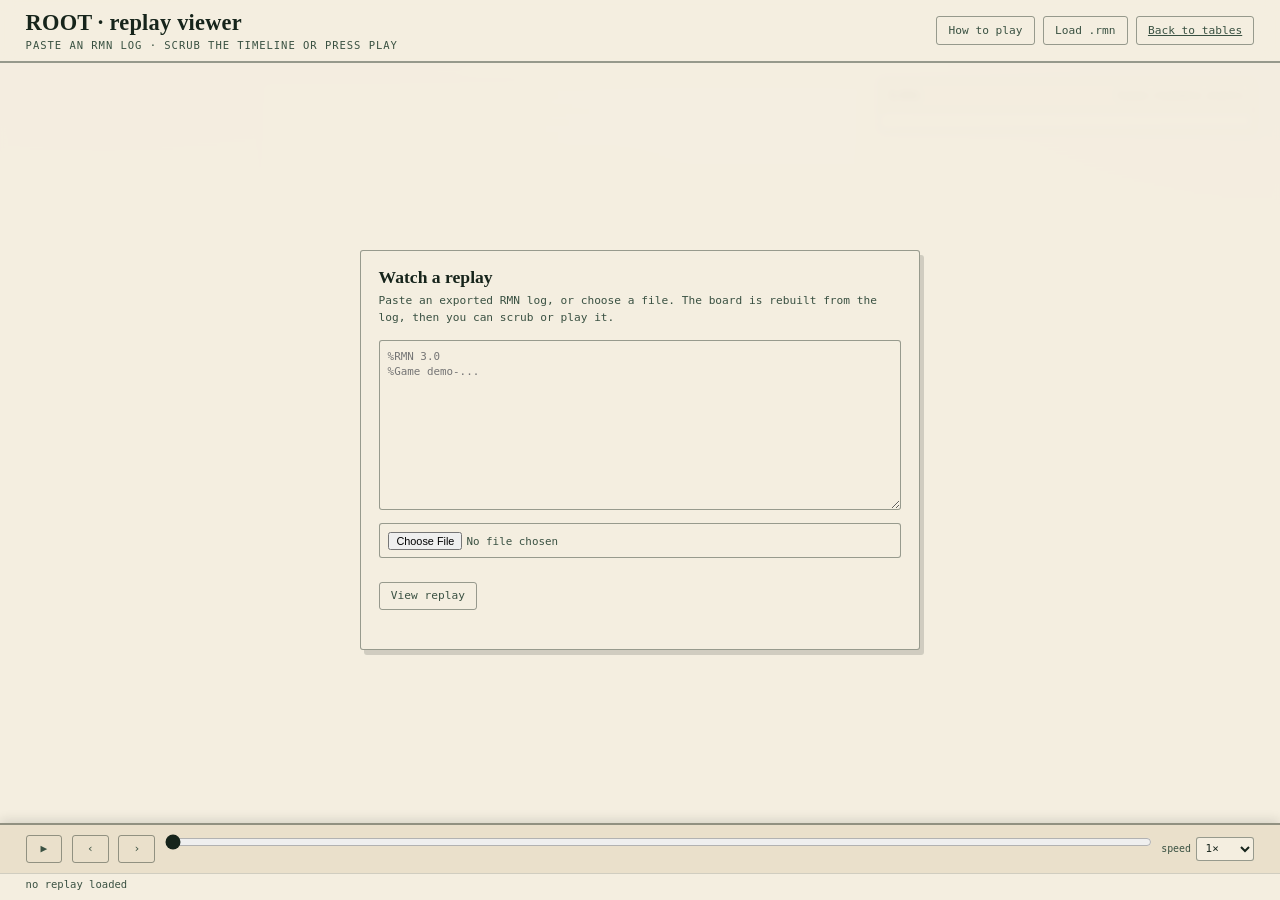
<file: web/replay.html>
<!DOCTYPE html>
<html lang="en">
<head>
<meta charset="utf-8" />
<meta name="viewport" content="width=device-width, initial-scale=1" />
<meta name="color-scheme" content="light" />
<meta name="description" content="Watch a ROOT game replay from an RMN log, turn by turn." />
<title>ROOT · replay viewer</title>
<link rel="icon" href="favicon.svg" type="image/svg+xml" />
<link rel="stylesheet" href="style.css" />
<link rel="stylesheet" href="bot.css" />
<link rel="stylesheet" href="replay.css" />
</head>
<body>
<header class="masthead">
  <div class="masthead-inner">
    <div class="brand">
      <h1>ROOT · replay viewer</h1>
      <p class="sub">Paste an RMN log · scrub the timeline or press play</p>
    </div>
    <div class="header-controls">
      <button id="togglehowto" class="btn ghost" type="button" aria-controls="howto" aria-expanded="false">How to play</button>
      <button id="openpaste" class="btn ghost" type="button">Load .rmn</button>
      <a class="btn" href="index.html">Back to tables</a>
    </div>
  </div>
</header>

<div class="turnbanner" id="turnbanner" hidden aria-live="polite"></div>
<div class="replaywarn" id="replaywarn" hidden></div>
<div class="drawer-backdrop" id="howtobackdrop" hidden></div>

<aside class="howto" id="howto" aria-label="How to play">
  <div class="howto-head">
    <h2 id="howtotitle">How to play</h2>
    <button id="howtoclose" class="btn ghost" type="button">Close</button>
  </div>
  <div class="howto-body" id="howtobody"></div>
</aside>

<main class="bench">
  <aside class="players" id="players" aria-label="Players"></aside>

  <section class="boardwrap">
    <div class="actionbanner" id="actionbanner" hidden aria-live="polite"></div>
    <div class="minimap" id="minimap" aria-label="Clearing graph" role="img"></div>
    <div class="board" id="board" aria-label="Woodland map"></div>
    <div class="boardfoot" id="boardfoot"></div>
  </section>

  <section class="rightcol">
    <div class="panel">
      <div class="panel-head"><h2>Log</h2><span class="hint">human-readable events</span></div>
      <ol class="log" id="log"></ol>
    </div>
  </section>
</main>

<div class="replayfoot">
  <div class="replaybar" id="replaybar">
    <button id="play" class="btn" type="button" aria-label="Play or pause">▶</button>
    <button id="prev" class="btn ghost" type="button" aria-label="Previous event">‹</button>
    <button id="next" class="btn ghost" type="button" aria-label="Next event">›</button>
    <div class="track">
      <input type="range" id="timeline" min="0" max="0" value="0" step="1" aria-label="Timeline" />
      <div class="ticks" id="ticks" aria-hidden="true"></div>
    </div>
    <label class="speedwrap">speed
      <select id="speed">
        <option value="0.5">0.5×</option>
        <option value="1" selected>1×</option>
        <option value="2">2×</option>
        <option value="4">4×</option>
      </select>
    </label>
  </div>
  <div class="replaylabel"><span id="rlabel">no replay loaded</span></div>
</div>

<footer class="sitefoot">
  <span>Unofficial fan project — not affiliated with Leder Games.</span>
  <span class="foot-actions"><a href="https://github.com/Thanhphan1147/root-multiplayer" target="_blank" rel="noopener">root-multiplayer</a></span>
</footer>

<div class="overlay" id="paste" hidden>
  <div class="card">
    <h2>Watch a replay</h2>
    <p>Paste an exported RMN log, or choose a file. The board is rebuilt from the log, then you can scrub or play it.</p>
    <textarea id="rmntext" rows="10" spellcheck="false" placeholder="%RMN 3.0&#10;%Game demo-..."></textarea>
    <input type="file" id="rmnfile" accept=".rmn,.txt,text/plain" />
    <button id="loadrmn" class="btn" type="button" disabled>View replay</button>
    <div class="err" id="pasteerr"></div>
  </div>
</div>

<script src="wasm_exec.js"></script>
<script src="board.js"></script>
<script src="howto.js"></script>
<script src="replay.js"></script>
</body>
</html>
</file>
<file: web/style.css>
/* Root Machine Notation — analysis bench
   Palette: woodland parchment + faction accents. */

:root {
  --ink: #16241b;
  --ink-soft: #3a5142;
  --paper: #f4eee0;
  --paper-2: #eae0cb;
  --paper-3: #dccfb2;
  --line: rgba(22, 36, 27, 0.16);
  --line-strong: rgba(22, 36, 27, 0.42);

  --mc: #b5471f; /* Marquise  */
  --ed: #28527a; /* Eyrie     */
  --wa: #4f6b4a; /* Alliance  */
  --vb: #9a7614; /* Vagabond  */
  --crimson: #8f2b23;
  --gold: #a8791b;

  --display: "Iowan Old Style", "Palatino Linotype", Palatino, "Book Antiqua", Georgia, serif;
  --mono: "SFMono-Regular", "JetBrains Mono", "IBM Plex Mono", Menlo, Consolas, monospace;

  --radius: 3px;
  --shadow: 3px 3px 0 rgba(22, 36, 27, 0.10);
  --shadow-lift: 4px 5px 0 rgba(22, 36, 27, 0.16);
  --header-h: 64px;
}

* { box-sizing: border-box; }

html { -webkit-text-size-adjust: 100%; }

body {
  margin: 0;
  min-height: 100vh;
  display: flex;
  flex-direction: column;
  overflow-x: hidden;
  color: var(--ink);
  font-family: var(--display);
  background:
    radial-gradient(1100px 560px at 8% -10%, rgba(181, 71, 31, 0.10), transparent 60%),
    radial-gradient(900px 520px at 100% 0%, rgba(40, 82, 122, 0.10), transparent 55%),
    var(--paper);
}

body::before {
  content: "";
  position: fixed;
  inset: 0;
  pointer-events: none;
  opacity: 0.35;
  mix-blend-mode: multiply;
  background-image: repeating-linear-gradient(0deg, rgba(22, 36, 27, 0.03) 0 1px, transparent 1px 4px);
}

/* ---------- Header (full-bleed, sticky) ---------- */

.masthead {
  position: sticky;
  top: 0;
  z-index: 120; /* above the landing/lobby overlays so Log out is always reachable */
  width: 100%;
  border-bottom: 2px solid var(--line-strong);
  background: rgba(244, 238, 224, 0.94);
  -webkit-backdrop-filter: blur(8px);
  backdrop-filter: blur(8px);
}

.masthead-inner {
  display: flex;
  align-items: center;
  flex-wrap: wrap;
  gap: 0.5rem 1rem;
  width: 100%;
  padding: 0.65rem clamp(0.8rem, 2vw, 1.6rem);
}

.brand { flex: 1 1 260px; min-width: 0; }
.brand h1 {
  margin: 0;
  font-size: clamp(1.05rem, 1.4vw + 0.6rem, 1.4rem);
  letter-spacing: 0.01em;
  line-height: 1.15;
}
.sub {
  margin: 0.15rem 0 0;
  font-family: var(--mono);
  font-size: clamp(0.56rem, 0.5vw + 0.4rem, 0.66rem);
  letter-spacing: 0.09em;
  text-transform: uppercase;
  color: var(--ink-soft);
}

.turnbar {
  flex: 0 1 auto;
  margin-left: auto;
  font-family: var(--mono);
  font-size: 0.76rem;
  line-height: 1.45;
  text-align: right;
  white-space: nowrap;
}
.turnbar b { color: var(--mc); }

.topactions { display: flex; flex-wrap: wrap; gap: 0.45rem; }

.btn {
  font-family: var(--mono);
  font-size: 0.7rem;
  padding: 0.42rem 0.7rem;
  border: 1.5px solid var(--line-strong);
  border-radius: var(--radius);
  background: transparent;
  color: var(--ink-soft);
  cursor: pointer;
  transition: background 0.12s ease, color 0.12s ease, border-color 0.12s ease;
}
.btn:hover { background: var(--paper-2); color: var(--ink); }
.btn:active { transform: translateY(1px); }

/* ---------- Layout ---------- */

.bench {
  flex: 1;
  display: grid;
  grid-template-columns: minmax(200px, 232px) minmax(420px, 1.7fr) minmax(330px, 1fr);
  gap: 1rem;
  width: 100%;
  padding: 1rem clamp(0.8rem, 2vw, 1.6rem) 1.4rem;
  align-items: start;
}

.rightcol { display: flex; flex-direction: column; gap: 0.8rem; min-width: 0; }

/* ---------- Panels ---------- */

.panel {
  border: 1.5px solid var(--line-strong);
  border-radius: var(--radius);
  background: linear-gradient(180deg, rgba(255, 255, 255, 0.55), rgba(255, 255, 255, 0.12));
  box-shadow: var(--shadow);
  overflow: hidden;
}

.panel-head {
  display: flex;
  justify-content: space-between;
  align-items: baseline;
  gap: 0.6rem;
  padding: 0.5rem 0.65rem;
  border-bottom: 1.5px solid var(--line-strong);
  background: var(--paper-2);
}
.panel-head h2 { margin: 0; font-size: 0.8rem; letter-spacing: 0.05em; text-transform: uppercase; }
.hint { font-family: var(--mono); font-size: 0.62rem; color: var(--ink-soft); white-space: nowrap; }

/* ---------- Players ---------- */

.players { display: flex; flex-direction: column; gap: 0.6rem; min-width: 0; }

.pcard {
  border: 1.5px solid var(--line-strong);
  border-radius: var(--radius);
  background: linear-gradient(180deg, rgba(255, 255, 255, 0.55), rgba(255, 255, 255, 0.12));
  box-shadow: var(--shadow);
  overflow: hidden;
}
.pcard.current { outline: 3px solid var(--ink); outline-offset: -1px; }
.pcard .phead {
  display: flex; justify-content: space-between; align-items: baseline; gap: 0.5rem;
  padding: 0.4rem 0.55rem;
  border-bottom: 1.5px solid var(--line-strong);
  background: var(--paper-2);
}
.pcard .phead .f { font-family: var(--mono); font-weight: 700; letter-spacing: 0.04em; }
.pcard .phead .vp { font-family: var(--mono); font-weight: 700; }
.pcard.MC .f, .pcard.MC .vp { color: var(--mc); }
.pcard.ED .f, .pcard.ED .vp { color: var(--ed); }
.pcard.WA .f, .pcard.WA .vp { color: var(--wa); }
.pcard.VB .f, .pcard.VB .vp { color: var(--vb); }

.pbody { padding: 0.4rem 0.55rem; font-family: var(--mono); font-size: 0.66rem; line-height: 1.5; color: var(--ink-soft); }
.pbody .row { display: flex; justify-content: space-between; gap: 0.5rem; }
.pbody .cards { color: var(--ink); text-align: right; word-break: break-word; }
.pbody .tags { display: flex; flex-wrap: wrap; gap: 0.16rem; margin-top: 0.25rem; }
.tag { border: 1px solid var(--line-strong); border-radius: var(--radius); padding: 0.02rem 0.28rem; font-size: 0.6rem; }
.tag.hostile { color: var(--crimson); border-color: var(--crimson); }

/* ---------- Hand cards ---------- */

.hand { display: flex; flex-direction: column; gap: 0.25rem; padding: 0.35rem 0.55rem 0.55rem; border-top: 1px dashed var(--line); }
.hand .hempty { font-family: var(--mono); font-size: 0.62rem; color: var(--ink-soft); }
.hcard { border: 1px solid var(--line-strong); border-left: 4px solid #5b6472; border-radius: var(--radius); background: var(--paper); padding: 0.24rem 0.38rem; }
.hcard.suit-F { border-left-color: var(--mc); }
.hcard.suit-R { border-left-color: var(--vb); }
.hcard.suit-M { border-left-color: #5b6472; }
.hcard.suit-B { border-left-color: var(--ed); }
.hcard .hname { display: flex; justify-content: space-between; gap: 0.3rem; font-family: var(--mono); font-size: 0.64rem; font-weight: 700; }
.hcard .hid { opacity: 0.6; font-weight: 400; }
.hcard .hcost { font-family: var(--mono); font-size: 0.56rem; letter-spacing: 0.04em; text-transform: uppercase; color: var(--ink-soft); }
.hcard .hdesc { font-size: 0.66rem; line-height: 1.25; color: var(--ink-soft); }

/* ---------- Board ---------- */

.boardwrap { min-width: 0; }

.board {
  position: relative;
  width: 100%;
  aspect-ratio: 16 / 11;
  min-height: clamp(420px, 52vh, 640px);
  margin-top: 0.2rem;
  border: 1.5px solid var(--line);
  border-radius: var(--radius);
  background:
    radial-gradient(closest-side at 50% 40%, rgba(79, 107, 74, 0.06), transparent 70%),
    linear-gradient(180deg, rgba(255, 255, 255, 0.35), rgba(255, 255, 255, 0.05));
}

.roads { position: absolute; inset: 0; width: 100%; height: 100%; pointer-events: none; }
.roads line.casing { stroke: var(--paper-3); stroke-width: 7; vector-effect: non-scaling-stroke; }
.roads line.road { stroke: #7a5a37; stroke-width: 3; stroke-linecap: round; vector-effect: non-scaling-stroke; }
.roads line.hot line.road, .roads line.hot.casing { stroke: var(--mc); }

.clearing {
  position: absolute;
  width: 14%;
  min-width: 74px;
  transform: translate(-50%, -50%);
  padding: 0.3rem 0.35rem;
  border: 1.5px solid var(--line-strong);
  border-radius: var(--radius);
  background: var(--paper);
  min-height: 4.6rem;
  cursor: pointer;
  z-index: 2;
  transition: box-shadow 0.12s ease, border-color 0.12s ease, transform 0.12s ease;
}
.clearing:hover { box-shadow: var(--shadow-lift); border-color: var(--ink); z-index: 3; transform: translate(-50%, -50%) translateY(-2px); }
.clearing.hl { outline: 3px solid var(--mc); outline-offset: 1px; }

.cid { display: flex; justify-content: space-between; align-items: center; font-family: var(--mono); font-size: 0.7rem; font-weight: 700; }
.suit { width: 1.1rem; height: 1.1rem; display: grid; place-items: center; border-radius: 50%; color: #fff; font-size: 0.62rem; font-weight: 700; }
.suit.F { background: var(--mc); }
.suit.R { background: var(--vb); }
.suit.M { background: #5b6472; }

.crowd { display: flex; flex-wrap: wrap; gap: 0.16rem; margin-top: 0.28rem; }
.chip { font-family: var(--mono); font-size: 0.58rem; padding: 0.05rem 0.26rem; border: 1px solid var(--line-strong); border-radius: var(--radius); background: var(--paper-2); }
.chip.MC { border-color: var(--mc); color: var(--mc); }
.chip.ED { border-color: var(--ed); color: var(--ed); }
.chip.WA { border-color: var(--wa); color: var(--wa); }
.chip.VB { border-color: var(--vb); color: var(--vb); }
.wood { font-family: var(--mono); font-size: 0.58rem; color: var(--vb); }
/* Building slots */
.slots { display: flex; align-items: center; gap: 0.3rem; margin-top: 0.28rem; font-family: var(--mono); font-size: 0.55rem; color: var(--ink-soft); }
.slotpips { display: inline-flex; gap: 2px; }
.slot { width: 0.5rem; height: 0.5rem; display: inline-block; border: 1px solid var(--line-strong); border-radius: 1px; }
.slot.used { background: var(--ink-soft); border-color: var(--ink-soft); }
.slot.free { background: transparent; }
.slot.ruinslot { border-color: var(--crimson); background: repeating-linear-gradient(45deg, var(--crimson) 0 2px, transparent 2px 4px); }
.slotnum { opacity: 0.8; }
.ruin { color: var(--crimson); opacity: 0.85; }

.forest {
  position: absolute;
  transform: translate(-50%, -50%);
  padding: 0.1rem 0.4rem;
  border: 1px dashed rgba(79, 107, 74, 0.5);
  border-radius: 999px;
  background: rgba(79, 107, 74, 0.10);
  font-family: var(--mono);
  font-size: 0.6rem;
  letter-spacing: 0.04em;
  color: var(--wa);
  white-space: nowrap;
  pointer-events: none;
  z-index: 1;
}

.pawn {
  position: absolute;
  transform: translate(-50%, -50%);
  min-width: 2.2rem;
  padding: 0.28rem 0.2rem;
  border: 2px solid var(--paper);
  border-radius: 50%;
  background: var(--vb);
  color: #fff;
  font-family: var(--mono);
  font-size: 0.58rem;
  font-weight: 700;
  text-align: center;
  box-shadow: 0 1px 3px rgba(22, 36, 27, 0.4);
  pointer-events: none;
  z-index: 4;
}

.boardfoot {
  padding: 0.45rem 0.2rem 0;
  font-family: var(--mono);
  font-size: 0.62rem;
  line-height: 1.5;
  color: var(--ink-soft);
  word-break: break-word;
}

/* ---------- Actions ---------- */

.actions { display: flex; flex-direction: column; gap: 0.3rem; padding: 0.55rem; max-height: 40vh; overflow: auto; }
.actions button {
  width: 100%;
  text-align: left;
  font-family: var(--mono);
  font-size: 0.72rem;
  padding: 0.42rem 0.55rem;
  border: 1.5px solid var(--line-strong);
  border-radius: var(--radius);
  background: var(--paper);
  color: var(--ink);
  cursor: pointer;
  transition: background 0.1s ease, color 0.1s ease, transform 0.1s ease;
}
.actions button:hover { background: var(--ink); color: var(--paper); }
.actions button:active { transform: translateY(1px); }
.actions button.pass { border-style: dashed; color: var(--ink-soft); }
.actions button.battle, .actions button.decree-battle { border-color: var(--crimson); }
.actions button.craft, .actions button.mc-build, .actions button.decree-build { border-color: var(--ed); }

.battlebar {
  border: 1.5px solid var(--crimson);
  border-radius: var(--radius);
  background: rgba(143, 43, 35, 0.08);
  padding: 0.45rem 0.55rem;
  font-family: var(--mono);
  font-size: 0.7rem;
  line-height: 1.5;
}
.battlebar .step { color: var(--crimson); font-weight: 700; }
.battlebar .hint { color: var(--ink-soft); font-size: 0.62rem; }

.winner { padding: 0.6rem; font-family: var(--mono); font-weight: 700; color: var(--wa); }

/* ---------- Logs ---------- */

.log, .rmn { list-style: none; margin: 0; padding: 0.55rem; overflow: auto; }
.log { max-height: 36vh; }
.rmn { max-height: 28vh; }

.log li {
  display: grid;
  grid-template-columns: 2rem 2.4rem 2rem 1fr;
  gap: 0.3rem;
  padding: 0.22rem 0.35rem;
  border-bottom: 1px solid var(--line);
  font-family: var(--mono);
  font-size: 0.66rem;
}
.log .seq { opacity: 0.6; }
.log .act.MC { color: var(--mc); }
.log .act.ED { color: var(--ed); }
.log .act.WA { color: var(--wa); }
.log .act.VB { color: var(--vb); }
.log li.battle, .log li.turmoil, .log li.ambush { background: rgba(143, 43, 35, 0.10); }
.log li.win { background: rgba(79, 107, 74, 0.16); }
.log li.score { background: rgba(168, 121, 27, 0.12); }

.rmn li {
  padding: 0.18rem 0.3rem;
  border-bottom: 1px solid var(--line);
  font-family: var(--mono);
  font-size: 0.64rem;
  white-space: pre-wrap;
  word-break: break-word;
}
.rmn li:nth-child(odd) { background: rgba(255, 255, 255, 0.35); }
.rmn .rmnempty { color: var(--ink-soft); }

/* ---------- Footer ---------- */

.sitefoot {
  display: flex;
  justify-content: space-between;
  align-items: center;
  flex-wrap: wrap;
  gap: 0.5rem 1rem;
  width: 100%;
  padding: 0.7rem clamp(0.8rem, 2vw, 1.6rem);
  border-top: 1px solid var(--line);
  background: rgba(244, 238, 224, 0.7);
  font-family: var(--mono);
  font-size: 0.62rem;
  color: var(--ink-soft);
}
.sitefoot a { color: var(--ed); text-decoration: none; }
.sitefoot a:hover { text-decoration: underline; }

/* ---------- Focus & motion ---------- */

button:focus-visible, a:focus-visible, .clearing:focus-visible {
  outline: 2px solid var(--mc);
  outline-offset: 2px;
}

@media (prefers-reduced-motion: reduce) {
  * { transition: none !important; animation: none !important; }
}

/* ---------- Minimap (graph view for small viewports) ---------- */

.minimap { display: none; }

.minimap .mm-svg { display: block; width: 100%; height: auto; }
.minimap .mm-road { stroke: #7a5a37; stroke-width: 1.6; stroke-linecap: round; opacity: 0.85; }
.minimap .mm-node { fill: var(--paper); stroke: var(--ink); stroke-width: 1; }
.minimap .mm-node.mm-suit-F { fill: #eccfc2; stroke: var(--mc); }
.minimap .mm-node.mm-suit-R { fill: #ece2c2; stroke: var(--vb); }
.minimap .mm-node.mm-suit-M { fill: #d9dde1; stroke: #5b6472; }
.minimap .mm-node.mm-suit-B { fill: #cfdbe8; stroke: var(--ed); }
.minimap .mm-node.mm-hl { stroke-width: 2.6; }
.minimap .mm-label { font-family: var(--mono); font-size: 6px; font-weight: 700; text-anchor: middle; dominant-baseline: central; fill: var(--ink); }
.minimap .mm-forest { font-family: var(--mono); font-size: 4.2px; text-anchor: middle; fill: var(--wa); opacity: 0.7; }
.minimap .mm-pawn { fill: var(--vb); stroke: var(--paper); stroke-width: 0.8; }

/* ---------- Page-load fade ---------- */

@keyframes fadeIn {
  from { opacity: 0; transform: translateY(6px); }
  to { opacity: 1; transform: none; }
}
.masthead { animation: fadeIn 0.3s ease both; }
.bench { animation: fadeIn 0.45s ease both; animation-delay: 0.05s; }
.sitefoot { animation: fadeIn 0.45s ease both; animation-delay: 0.1s; }

/* Players drawer toggle (hidden on wide screens) */
#toggleplayers { display: none; }
/* Transparent click-catcher: closes the drawer without dimming the page. */
.drawer-backdrop { position: fixed; inset: 0; z-index: 125; background: transparent; }

/* ---------- Responsive ---------- */

@media (max-width: 1400px) {
  .bench { grid-template-columns: minmax(190px, 220px) minmax(380px, 1.6fr) minmax(300px, 1fr); }
}

/* Medium: players stay visible beside the board; the right column drops below. */
@media (max-width: 1180px) {
  .bench { grid-template-columns: minmax(190px, 220px) minmax(0, 1fr); }
  .players { grid-column: 1; grid-row: 1 / span 2; }
  .boardwrap { grid-column: 2; grid-row: 1; }
  .rightcol { grid-column: 2; grid-row: 2; }
}

/* Small: the players list collapses into a drawer. */
@media (max-width: 900px) {
  .bench { grid-template-columns: minmax(0, 1fr); }
  .players, .boardwrap, .rightcol { grid-column: 1; grid-row: auto; }

  #toggleplayers { display: inline-block; }

  .players {
    position: fixed;
    top: 0;
    left: 0;
    bottom: 0;
    z-index: 130;
    width: min(340px, 88vw);
    display: flex;
    flex-direction: column;
    gap: 0.6rem;
    padding: 0.9rem;
    overflow: auto;
    background: var(--paper);
    box-shadow: 6px 0 18px rgba(22, 36, 27, 0.25);
    transform: translateX(-102%);
    transition: transform 0.22s ease;
  }
  .players::before {
    content: "Players";
    padding-bottom: 0.35rem;
    border-bottom: 1px solid var(--line);
    font-family: var(--mono);
    font-size: 0.7rem;
    letter-spacing: 0.1em;
    text-transform: uppercase;
    color: var(--ink-soft);
  }
  .players-open .players { transform: none; }
  .drawer-backdrop[hidden] { display: none; }

  .turnbar { margin-left: 0; text-align: left; white-space: normal; }
  .brand { flex-basis: 100%; }
  .actions { max-height: 46vh; }
  .log, .rmn { max-height: 40vh; }
}

/* Table layout (with minimap) below 720px. */
@media (max-width: 720px) {
  .minimap {
    display: block;
    margin-bottom: 0.6rem;
    padding: 0.5rem;
    border: 1.5px solid var(--line);
    border-radius: var(--radius);
    background: linear-gradient(180deg, rgba(255, 255, 255, 0.4), rgba(255, 255, 255, 0.05));
  }
  .board {
    display: grid;
    grid-template-columns: repeat(auto-fill, minmax(138px, 1fr));
    gap: 0.5rem;
    aspect-ratio: auto;
    min-height: 0;
    padding: 0.5rem;
  }
  .clearing { position: static; width: auto; min-width: 0; transform: none; }
  .clearing:hover { transform: none; }
  .roads, .forest, .pawn { display: none; }
}

@media (max-width: 420px) {
  .board { grid-template-columns: repeat(auto-fill, minmax(120px, 1fr)); }
}

/* ---------- Multiplayer additions ---------- */

.header-controls { display: flex; align-items: center; gap: 0.5rem; flex-wrap: wrap; }
.header-controls label { font-family: var(--mono); font-size: 0.62rem; color: var(--ink-soft); display: flex; align-items: center; gap: 0.3rem; }
.header-controls input[type="number"] { width: 4.2rem; font-family: var(--mono); font-size: 0.7rem; padding: 0.28rem 0.35rem; border: 1.5px solid var(--line-strong); border-radius: var(--radius); background: var(--paper); }
.dot { width: 0.55rem; height: 0.55rem; border-radius: 50%; background: var(--crimson); display: inline-block; }
.dot.on { background: var(--wa); }

.overlay { position: fixed; inset: 0; z-index: 100; display: grid; place-items: center; padding: 1rem;
  background: rgba(244, 238, 224, 0.96); -webkit-backdrop-filter: blur(3px); backdrop-filter: blur(3px); }
.overlay[hidden] { display: none; }
.card { width: min(560px, 96vw); border: 1.5px solid var(--line-strong); border-radius: var(--radius);
  background: var(--paper); box-shadow: var(--shadow-lift); padding: 1rem 1.1rem; }
.card h2 { margin: 0 0 0.3rem; font-size: 1.1rem; }
.card p { margin: 0 0 0.8rem; font-family: var(--mono); font-size: 0.7rem; color: var(--ink-soft); line-height: 1.5; }
.card label { display: block; font-family: var(--mono); font-size: 0.62rem; letter-spacing: 0.06em; text-transform: uppercase; color: var(--ink-soft); margin: 0.6rem 0 0.2rem; }
.card input, .card select, .card textarea { width: 100%; font-family: var(--mono); font-size: 0.8rem; padding: 0.45rem 0.55rem;
  border: 1.5px solid var(--line-strong); border-radius: var(--radius); background: var(--paper); color: var(--ink); }
.card .row2 { display: flex; gap: 0.6rem; flex-wrap: wrap; }
.card .row2 > * { flex: 1 1 8rem; }
.card .btn { margin-top: 0.9rem; }
.toklist { display: flex; flex-direction: column; gap: 0.35rem; margin-top: 0.5rem; }
.tokrow { display: flex; align-items: center; gap: 0.4rem; }
.tokrow code { flex: 1; font-family: var(--mono); font-size: 0.66rem; padding: 0.3rem 0.4rem; border: 1px solid var(--line);
  border-radius: var(--radius); background: var(--paper-2); overflow: hidden; text-overflow: ellipsis; white-space: nowrap; }
.roomlist {
  display: flex;
  flex-wrap: wrap;
  gap: 0.7rem;
  margin-top: 0.4rem;
  max-height: 54vh;
  overflow: auto;
  padding: 0.2rem;
}
.roomempty { padding: 0.3rem 0; font-family: var(--mono); font-size: 0.66rem; color: var(--ink-soft); }

/* A host's table: name + status over the pixel-art board. */
.roomtable {
  flex: 1 1 210px;
  min-width: 190px;
  max-width: 290px;
  border: 1.5px solid var(--line-strong);
  border-radius: var(--radius);
  background: linear-gradient(180deg, rgba(255, 255, 255, 0.5), rgba(255, 255, 255, 0.1));
  box-shadow: var(--shadow);
  overflow: hidden;
}
.rt-head {
  display: flex; align-items: baseline; justify-content: space-between; gap: 0.4rem;
  padding: 0.35rem 0.5rem;
  border-bottom: 1.5px solid var(--line-strong);
  background: var(--paper-2);
}
.rt-name { font-family: var(--mono); font-size: 0.72rem; font-weight: 700; overflow: hidden; text-overflow: ellipsis; white-space: nowrap; }
.rt-meta { font-family: var(--mono); font-size: 0.58rem; color: var(--ink-soft); white-space: nowrap; }

/* Pixel-art table: crisp edges, chunky blocks, top-down. */
.ptable { display: block; width: 100%; height: auto; shape-rendering: crispEdges; background: var(--paper); }
.ptable .wood-dark { fill: #8a5a2b; }
.ptable .wood-hi { fill: #a06b36; }
.ptable .felt { fill: #4f6b4a; }
.ptable .plaque { fill: #dccfb2; }
.ptable .ptable-id { font-family: var(--mono); font-size: 6px; font-weight: 700; text-anchor: middle; fill: var(--ink); }

.pseat { cursor: default; }
.pseat.free { cursor: pointer; }
.pseat .seat-shadow { fill: rgba(22, 36, 27, 0.22); }
.pseat .seat-body { fill: #6f4520; }
.pseat .seat-back { fill: #5a3718; }
.pseat .seat-cushion { fill: var(--ink-soft); }
.pseat .pseat-label { font-family: var(--mono); font-size: 6px; font-weight: 700; text-anchor: middle; fill: var(--paper); pointer-events: none; }
.pseat.free .pseat-label { fill: var(--paper-3); }
.pseat.free:hover .seat-body, .pseat.free:focus-visible .seat-body { fill: var(--gold); }
.pseat.free:hover .seat-back, .pseat.free:focus-visible .seat-back { fill: #7a5410; }
.pseat.free:hover .pseat-label, .pseat.free:focus-visible .pseat-label { fill: var(--ink); }
.pseat.busy { opacity: 0.45; }
.pseat.empty { opacity: 0.4; }
.pseat.empty .seat-body { fill: #7b6a55; }
.pseat.empty .seat-back { fill: #63543f; }
.pseat.empty .pseat-label { fill: var(--paper-2); }
.pseat.MC .seat-cushion { fill: var(--mc); }
.pseat.ED .seat-cushion { fill: var(--ed); }
.pseat.WA .seat-cushion { fill: var(--wa); }
.pseat.VB .seat-cushion { fill: var(--vb); }
.pseat.bot .seat-back { fill: var(--gold); }
.pseat.bot .pseat-label { font-weight: 700; }

.card-wide { width: min(900px, 96vw); }
.landingfoot { display: flex; align-items: center; gap: 0.5rem; flex-wrap: wrap; margin-top: 0.9rem; }
.landingfoot .btn { margin-top: 0; }
.landingfoot input { flex: 1 1 12rem; width: auto; }
.landingfoot .landingsep { color: var(--line-strong); }
.factionpick { display: flex; gap: 0.5rem; flex-wrap: wrap; margin-top: 0.6rem; }
.factionpick button { flex: 1 1 6rem; font-family: var(--mono); font-size: 0.75rem; padding: 0.6rem; border: 1.5px solid var(--line-strong);
  border-radius: var(--radius); background: var(--paper); cursor: pointer; }
.factionpick button:hover { background: var(--ink); color: var(--paper); }
.factionpick button.MC { border-color: var(--mc); color: var(--mc); }
.factionpick button.ED { border-color: var(--ed); color: var(--ed); }
.factionpick button.WA { border-color: var(--wa); color: var(--wa); }
.factionpick button.VB { border-color: var(--vb); color: var(--vb); }
.factionpick button.taken { opacity: 0.4; cursor: not-allowed; }
.factionpick button:disabled:hover { background: var(--paper); color: inherit; }
.hidden-card { border: 1px solid var(--line-strong); border-left: 4px solid #5b6472; border-radius: var(--radius);
  background: repeating-linear-gradient(45deg, rgba(91,100,114,.15) 0 4px, transparent 4px 8px); padding: 0.24rem 0.38rem;
  font-family: var(--mono); font-size: 0.62rem; color: var(--ink-soft); }
.banner { margin: 0.5rem 0; padding: 0.5rem 0.6rem; border: 1.5px solid var(--ed); border-radius: var(--radius);
  background: rgba(40,82,122,.08); font-family: var(--mono); font-size: 0.72rem; }
.banner.you { border-color: var(--wa); background: rgba(79,107,74,.10); }

/* ---------- Turn indicator ---------- */

.turnbanner {
  display: flex;
  align-items: baseline;
  justify-content: center;
  gap: 0.6rem;
  padding: 0.5rem clamp(0.8rem, 2vw, 1.6rem);
  border-bottom: 2px solid var(--line-strong);
  background: var(--paper-2);
  font-family: var(--mono);
  text-align: center;
}
.turnbanner[hidden] { display: none; }
.turnbanner .tb-who { font-size: 0.95rem; font-weight: 700; letter-spacing: 0.07em; text-transform: uppercase; }
.turnbanner .tb-label { font-size: 0.68rem; color: var(--ink-soft); }
.turnbanner.MC { border-bottom-color: var(--mc); }
.turnbanner.MC .tb-who { color: var(--mc); }
.turnbanner.ED { border-bottom-color: var(--ed); }
.turnbanner.ED .tb-who { color: var(--ed); }
.turnbanner.WA { border-bottom-color: var(--wa); }
.turnbanner.WA .tb-who { color: var(--wa); }
.turnbanner.VB { border-bottom-color: var(--vb); }
.turnbanner.VB .tb-who { color: var(--vb); }
.turnbanner.your { background: rgba(79, 107, 74, 0.16); border-bottom-color: var(--wa); }
.turnbanner.your .tb-who { color: var(--wa); animation: turnPulse 1.8s ease-in-out infinite; }
.turnbanner.win { background: rgba(168, 121, 27, 0.16); border-bottom-color: var(--gold); }
.turnbanner.win .tb-who { color: var(--gold); }

@keyframes turnPulse {
  0%, 100% { opacity: 1; }
  50% { opacity: 0.4; }
}

#logoutmodal { z-index: 140; }
#logoutmodal code { display: block; max-height: 8rem; overflow: auto; word-break: break-all; }

/* Public dominance zone: played/spent dominance cards on the table. */
.dominance { display: flex; flex-wrap: wrap; align-items: center; gap: 0.35rem; padding: 0.4rem 0.1rem 0; font-family: var(--mono); font-size: 0.62rem; }
.dominance[hidden] { display: none; }
.dominance .dlabel { color: var(--ink-soft); letter-spacing: 0.05em; text-transform: uppercase; }
.dominance .dcard { border: 1px solid var(--line-strong); border-left: 4px solid #5b6472; border-radius: var(--radius); background: var(--paper); padding: 0.1rem 0.35rem; color: var(--ink); }
.dominance .dcard.suit-F { border-left-color: var(--mc); }
.dominance .dcard.suit-R { border-left-color: var(--vb); }
.dominance .dcard.suit-M { border-left-color: #5b6472; }
.dominance .dcard.suit-B { border-left-color: var(--ed); }
.dominance .downer { color: var(--crimson); font-weight: 700; }
</file>
<file: web/bot.css>
/* Bot demo overrides on top of the shared analysis styling. */

.thinking {
  position: fixed;
  left: 50%;
  bottom: 1rem;
  transform: translateX(-50%);
  z-index: 200;
  padding: 0.45rem 0.8rem;
  border: 1.5px solid var(--line-strong);
  border-radius: var(--radius);
  background: var(--paper-2);
  box-shadow: var(--shadow-lift);
  font-family: var(--mono);
  font-size: 0.7rem;
}
.thinking[hidden] { display: none; }

/* Start dialog: side and engine pickers. */
.sidepick, .strengthpick { display: flex; gap: 0.4rem; flex-wrap: wrap; margin-top: 0.3rem; }
.sidepick button, .strengthpick button {
  flex: 1 1 8rem;
  font-family: var(--mono);
  font-size: 0.75rem;
  padding: 0.55rem 0.6rem;
  border: 1.5px solid var(--line-strong);
  border-radius: var(--radius);
  background: var(--paper);
  color: var(--ink);
  cursor: pointer;
}
.sidepick button.MC { border-color: var(--mc); color: var(--mc); }
.sidepick button.ED { border-color: var(--ed); color: var(--ed); }
.strengthpick button { flex: 1 1 4rem; }
.sidepick button.on, .strengthpick button.on {
  background: var(--ink);
  border-color: var(--ink);
  color: var(--paper);
}

/* The bot plays the Marquise or the Eyrie; mark the engine's chair. */.pcard .phead .f .engine-tag {
  margin-left: 0.35rem;
  padding: 0 0.25rem;
  border: 1px solid var(--gold);
  border-radius: var(--radius);
  color: var(--gold);
  font-size: 0.56rem;
}

/* Footer: the unredacted export button. */
.foot-actions { display: flex; align-items: center; gap: 0.6rem; flex-wrap: wrap; }
.sitefoot .btn { margin-top: 0; }

/* Action banner shown while the engine's move is animated. Fixed so showing
   and hiding it never shifts the board. */
.actionbanner {
  position: fixed;
  left: 50%;
  bottom: 3.4rem;
  transform: translateX(-50%);
  z-index: 210;
  max-width: min(92vw, 560px);
  margin: 0;
  padding: 0.5rem 0.8rem;
  border: 1.5px solid var(--line-strong);
  border-left-width: 4px;
  border-radius: var(--radius);
  background: var(--paper-2);
  box-shadow: var(--shadow-lift);
  font-family: var(--mono);
  font-size: 0.72rem;
  text-align: center;
}
.actionbanner[hidden] { display: none; }
.actionbanner.MC { border-left-color: var(--mc); color: var(--mc); }
.actionbanner.ED { border-left-color: var(--ed); color: var(--ed); }

/* The moving-warrior dot that slides along a road. */
.movdot {
  position: absolute;
  z-index: 6;
  transform: translate(-50%, -50%);
  min-width: 1.15rem;
  height: 1.15rem;
  padding: 0 0.22rem;
  display: grid;
  place-items: center;
  border-radius: 999px;
  border: 2px solid var(--paper);
  font-family: var(--mono);
  font-size: 0.6rem;
  font-weight: 700;
  color: #fff;
  box-shadow: 0 1px 5px rgba(22, 36, 27, 0.5);
  pointer-events: none;
}
.movdot.MC { background: var(--mc); }
.movdot.ED { background: var(--ed); }

/* Notification panel that blanks out the whole clearing during a battle or
   build so only the action reads. Slides in and out via WAAPI (see
   cardKeyframes). The -1.5px inset covers the clearing's own border. */
.clearingtag {
  position: absolute;
  inset: -1.5px;
  z-index: 12;
  transform: translateY(0);
  pointer-events: none;
  display: flex;
  align-items: center;
  justify-content: center;
  gap: 0.35rem;
  padding: 0.3rem;
  border: 1.5px solid var(--line-strong);
  border-radius: var(--radius);
  background: var(--paper-2);
  box-shadow: var(--shadow-lift);
  font-family: var(--mono);
  font-size: 0.68rem;
  font-weight: 700;
  white-space: nowrap;
  color: var(--ink);
}
.clearingtag.MC { border-color: var(--mc); color: var(--mc); }
.clearingtag.ED { border-color: var(--ed); color: var(--ed); }
.clearingtag .gi { width: 0.85rem; height: 0.85rem; display: block; }
.clearingtag .tagf { padding: 0 0.28rem; border-radius: 4px; color: #fff; }
.clearingtag .tagf.MC { background: var(--mc); }
.clearingtag .tagf.ED { background: var(--ed); }
.clearingtag .tagg { color: var(--ink-soft); font-weight: 600; }

/* Pulsing highlight so the affected clearing reads even without the card. */
.clearing.flash {
  z-index: 5;
  border-color: var(--ink);
  animation: clearflash 0.42s ease-in-out 2;
}
@keyframes clearflash {
  0%, 100% { box-shadow: 0 0 0 0 rgba(150, 52, 44, 0); }
  50% { box-shadow: 0 0 0 4px rgba(150, 52, 44, 0.35); }
}

@media (max-width: 720px), (prefers-reduced-motion: reduce) {
  .clearingtag { position: static; inset: auto; transform: none; width: 100%; margin-top: 0.3rem; }
  .clearing.flash { animation: none; box-shadow: 0 0 0 3px rgba(150, 52, 44, 0.35); }
}
/* Export dialog: shown instead of a raw download so mobile can copy/share. */
#exporttext {
  width: 100%;
  box-sizing: border-box;
  font-family: var(--mono);
  font-size: 0.68rem;
  line-height: 1.4;
  border: 1.5px solid var(--line-strong);
  border-radius: var(--radius);
  background: var(--paper);
  color: var(--ink);
  padding: 0.5rem;
  resize: vertical;
}
.exportrow { display: flex; flex-wrap: wrap; gap: 0.5rem; margin-top: 0.6rem; }
.err { min-height: 1rem; margin-top: 0.4rem; font-family: var(--mono); font-size: 0.68rem; color: var(--crimson); }

/* Vagabond character ability, shown in the player panel. */
.vbability {
  margin: 0.2rem 0 0.35rem;
  padding: 0.28rem 0.4rem;
  border-left: 3px solid var(--vb);
  background: var(--paper);
  font-size: 0.62rem;
  line-height: 1.35;
  color: var(--ink);
}
.vbability b { color: var(--vb); }

/* Vagabond active quests (public info). */
.qhead {
  margin-top: 0.4rem;
  font-family: var(--mono);
  font-size: 0.6rem;
  letter-spacing: 0.05em;
  text-transform: uppercase;
  color: var(--ink-soft);
}
.quest {
  display: flex;
  flex-wrap: wrap;
  align-items: baseline;
  gap: 0.3rem;
  margin-top: 0.2rem;
  padding: 0.22rem 0.3rem;
  border-left: 3px solid var(--vb);
  background: var(--paper);
  font-size: 0.62rem;
}
.quest .qsuit {
  width: 1rem;
  height: 1rem;
  display: grid;
  place-items: center;
  border-radius: 50%;
  color: #fff;
  font-size: 0.55rem;
  font-weight: 700;
}
.qsuit.F { background: var(--mc); }
.qsuit.R { background: var(--vb); }
.qsuit.M { background: #5b6472; }
.quest .qname { font-weight: 700; color: var(--ink); }
.quest .qreq { color: var(--ink-soft); }
.quest .qrew { margin-left: auto; font-family: var(--mono); color: var(--ink-soft); }

/* "How to play" sidebar: hidden by default on all viewports. */
.howto {
  position: fixed;
  top: 0;
  right: 0;
  bottom: 0;
  z-index: 320;
  width: min(420px, 92vw);
  display: flex;
  flex-direction: column;
  background: var(--paper-2);
  border-left: 2px solid var(--line-strong);
  box-shadow: -4px 0 16px rgba(22, 36, 27, 0.18);
  transform: translateX(100%);
  visibility: hidden;
  transition: transform 0.18s ease, visibility 0.18s;
}
.howto.open { transform: translateX(0); visibility: visible; }
.howto-head {
  display: flex;
  justify-content: space-between;
  align-items: center;
  gap: 0.5rem;
  padding: 0.6rem 0.8rem;
  border-bottom: 2px solid var(--line-strong);
}
.howto-head h2 { margin: 0; font-size: 0.8rem; letter-spacing: 0.05em; text-transform: uppercase; }
.howto-body { overflow: auto; padding: 0.7rem 0.9rem 1.2rem; }
.howto-goal { margin: 0 0 0.6rem; font-size: 0.68rem; color: var(--ink); }
.howto-sec { margin: 0 0 0.7rem; }
.howto-sec h3 { margin: 0 0 0.2rem; font-size: 0.68rem; letter-spacing: 0.04em; text-transform: uppercase; color: var(--ink-soft); }
.howto-sec p { margin: 0; font-size: 0.68rem; line-height: 1.45; color: var(--ink); }

/* Custom RMN input in the Actions panel. */
.rmninput { display: flex; gap: 0.4rem; padding: 0.4rem 0.55rem 0; }
.rmninput input { flex: 1; min-width: 0; font-family: var(--mono); font-size: 0.66rem; padding: 0.35rem 0.45rem; border: 1.5px solid var(--line-strong); border-radius: var(--radius); background: var(--paper); color: var(--ink); }
.rmnerr { min-height: 1rem; padding: 0.25rem 0.55rem 0.4rem; font-family: var(--mono); font-size: 0.64rem; color: var(--crimson); }
/* Preview of the full RMN line the "intent + operands" input expands to. */
.rmnpreview { padding: 0.3rem 0.55rem 0; font-family: var(--mono); font-size: 0.6rem; color: var(--ink-soft); white-space: nowrap; overflow-x: auto; }
.rmnpreview:empty { display: none; }
</file>
<file: web/replay.css>
/* Replay viewer: fixed transport bar plus a paste overlay. Reuses the demo's
   board, player cards, log, banner and animations from board.js/style.css. */

main.bench { padding-bottom: 7.5rem; }

/* Fixed footer: a static transport bar with a fixed-height caption row below
   it, so a long action label can never reflow or resize the bar. */
.replayfoot {
  position: fixed;
  left: 0;
  right: 0;
  bottom: 0;
  z-index: 200;
  background: var(--paper-2);
  box-shadow: 0 -3px 10px rgba(22, 36, 27, 0.12);
}

.replaybar {
  display: flex;
  align-items: center;
  gap: 0.6rem;
  flex-wrap: wrap;
  padding: 0.6rem clamp(0.8rem, 2vw, 1.6rem);
  border-top: 2px solid var(--line-strong);
}
.replaybar .btn { min-width: 2.3rem; }
.replaybar .btn.on { background: var(--ink); color: var(--paper); }

.replaybar .track { position: relative; flex: 1 1 340px; min-width: 180px; padding-bottom: 0.55rem; }
.replaybar input[type="range"] { width: 100%; margin: 0; accent-color: var(--ink); }
.replaybar .ticks { position: absolute; left: 0; right: 0; bottom: 0; height: 0.5rem; pointer-events: none; }
.replaybar .tick { position: absolute; top: 0; width: 1px; height: 0.42rem; background: var(--line-strong); transform: translateX(-50%); }

.replaylabel {
  box-sizing: border-box;
  height: 1.7rem;
  padding: 0.3rem clamp(0.8rem, 2vw, 1.6rem);
  border-top: 1.5px solid var(--line);
  background: var(--paper);
  font-family: var(--mono);
  font-size: 0.66rem;
  color: var(--ink-soft);
  line-height: 1.1;
}
.replaylabel #rlabel {
  display: block;
  white-space: nowrap;
  overflow: hidden;
  text-overflow: ellipsis;
}
.replaybar .speedwrap {
  display: flex;
  align-items: center;
  gap: 0.3rem;
  font-family: var(--mono);
  font-size: 0.62rem;
  color: var(--ink-soft);
}
.replaybar select {
  font-family: var(--mono);
  font-size: 0.68rem;
  padding: 0.2rem 0.3rem;
  border: 1.5px solid var(--line-strong);
  border-radius: var(--radius);
  background: var(--paper);
  color: var(--ink);
}

.replaywarn {
  margin: 0.6rem auto 0;
  max-width: min(92vw, 900px);
  padding: 0.5rem 0.8rem;
  border: 1.5px solid var(--crimson);
  border-left-width: 4px;
  border-radius: var(--radius);
  background: var(--paper-2);
  box-shadow: var(--shadow);
  font-family: var(--mono);
  font-size: 0.7rem;
  color: var(--crimson);
}

#rmntext {
  width: 100%;
  box-sizing: border-box;
  font-family: var(--mono);
  font-size: 0.68rem;
  line-height: 1.4;
  border: 1.5px solid var(--line-strong);
  border-radius: var(--radius);
  background: var(--paper);
  color: var(--ink);
  padding: 0.5rem;
  resize: vertical;
}
#rmnfile { margin: 0.6rem 0; font-family: var(--mono); font-size: 0.68rem; color: var(--ink-soft); }
.err { min-height: 1rem; margin-top: 0.4rem; font-family: var(--mono); font-size: 0.68rem; color: var(--crimson); }
</file>
